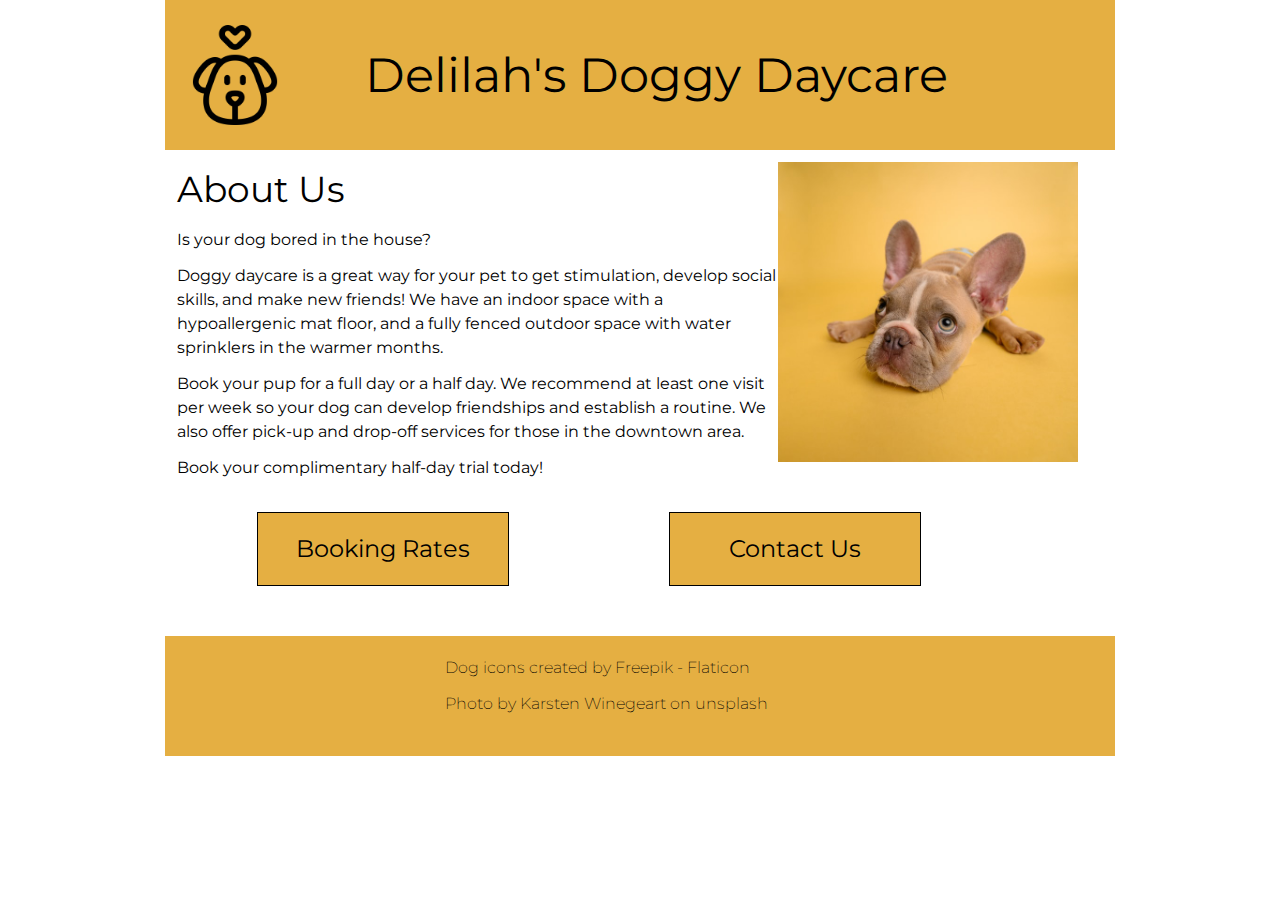
<file: index.html>
<!DOCTYPE html>
<html lang="en">

<head>
    <meta charset="UTF-8">
    <meta http-equiv="X-UA-Compatible" content="IE=edge">
    <meta name="viewport" content="width=device-width, initial-scale=1.0">
    <title>Delilah's Doggy Daycare - Home</title>
    <!-- style sheets -->
    <link rel="stylesheet" href="styles/reset.css">
    <link rel="stylesheet" href="styles/styles.css">
    <!-- fonts -->
    <link rel="preconnect" href="https://fonts.googleapis.com">
    <link rel="preconnect" href="https://fonts.gstatic.com" crossorigin>
    <link href="https://fonts.googleapis.com/css2?family=Montserrat:wght@200;400;600&display=swap" rel="stylesheet">
</head>

<body>
    <header class="header">
        <a href="index.html" class="flex">
            <img class="header-img" src="images/dog.png" alt="outline of a dog's face with heart above it">
            <h1>Delilah's Doggy Daycare</h1>
        </a>
    </header>
    <main class="index">
        <div class="flex">
            <section class="about-us">
                <h2>About Us</h2>
                <p>Is your dog bored in the house?</p>
                <p>Doggy daycare is a great way for your pet to get stimulation, develop social skills, and make new
                    friends! We have an indoor space with a hypoallergenic mat floor, and a fully fenced outdoor space
                    with water sprinklers in the warmer months.</p>
                <p>Book your pup for a full day or a half day. We recommend at least one visit per week so your dog can
                    develop friendships and establish a routine. We also offer pick-up and drop-off services for those
                    in the downtown area.</p>
                <p>Book your complimentary half-day trial today!</p>
            </section>
            <img class="section-img" src="images/dog-yellow-background.jpg" alt="french bulldog puppy with large ears looking sad on mustard yellow background">
        </div>
        <div class="flex">
            <a class="fake-button large-text" href="pages/booking.html">Booking Rates</a>
            <a class="fake-button large-text" href="pages/contact.html">Contact Us</a>
        </div>
    </main>
    <footer class="footer">
        <p>Dog icons created by <a href="https://www.flaticon.com/free-icons/dog" title="dog icons">Freepik -
                Flaticon</a></p>
        <p>Photo by <a href="https://unsplash.com/photos/NE0XGVKTmcA">Karsten Winegeart</a> on unsplash</p>
    </footer>
</body>

</html>
</file>
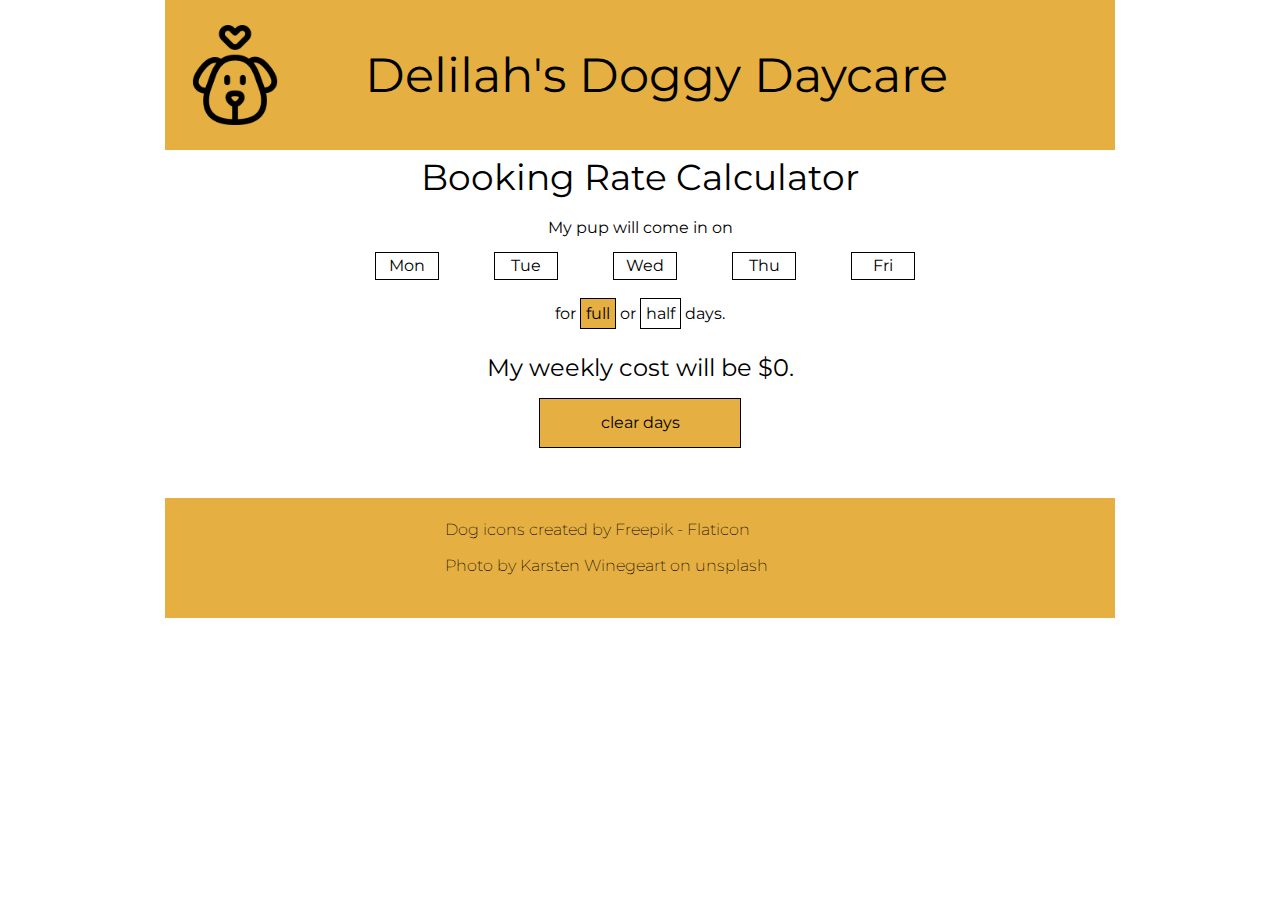
<file: pages/booking.html>
<!DOCTYPE html>
<html lang="en">

<head>
    <meta charset="UTF-8">
    <meta http-equiv="X-UA-Compatible" content="IE=edge">
    <meta name="viewport" content="width=device-width, initial-scale=1.0">
    <title>Delilah's Doggy Daycare - Booking Rates</title>
    <!-- style sheets -->
    <link rel="stylesheet" href="../styles/reset.css">
    <link rel="stylesheet" href="../styles/styles.css">
    <!-- fonts -->
    <link rel="preconnect" href="https://fonts.googleapis.com">
    <link rel="preconnect" href="https://fonts.gstatic.com" crossorigin>
    <link href="https://fonts.googleapis.com/css2?family=Montserrat:wght@200;400;600&display=swap" rel="stylesheet">
</head>

<body >
    <header class="header">
        <a href="../index.html" class="flex">
            <img class="header-img" src="../images/dog.png" alt="outline of a dog's face with heart above it">
            <h1>Delilah's Doggy Daycare</h1>
        </a>
    </header>
    <main class="booking-page content">
        <h2 class="h2book">Booking Rate Calculator</h2>
        <p class="ps">My pup will come in on</p>
        <ul class="flex day-selector" >
            <li class = "blue-hover weekday" id="monday"  >Mon</li>
            <li class = "blue-hover weekday" id="tuesday"  >Tue</li>
            <li class = "blue-hover weekday" id="wednesday"  >Wed</li>
            <li class = "blue-hover weekday" id="thursday"  >Thu</li>
            <li class = "blue-hover weekday" id="friday"  >Fri</li>
        </ul>
                   
        <p>for <span class="clicked small-button blue-hover full-button" id="full" onclick="fullDay()" >full</span> or <span  class="small-button half-button blue-hover" id="half" onclick="halfDay()">half</span> days.</p>
        <p class="top-margin large-text ps">My weekly cost will be $<span id="calculated-cost">0</span>.</p>
        <p class="fake-button blue-hover clear-day" id="clear-button"  onClick = "reloadPage()">clear days</p>
    </main>
    <footer class="footer">
        <p>Dog icons created by <a href="https://www.flaticon.com/free-icons/dog" title="dog
                    icons">Freepik -
                Flaticon</a></p>
        <p>Photo by <a href="https://unsplash.com/photos/NE0XGVKTmcA">Karsten
                Winegeart</a> on unsplash</p>
    </footer>
    <script src="../scripts/booking.js"></script>
</body>

</html>
</file>
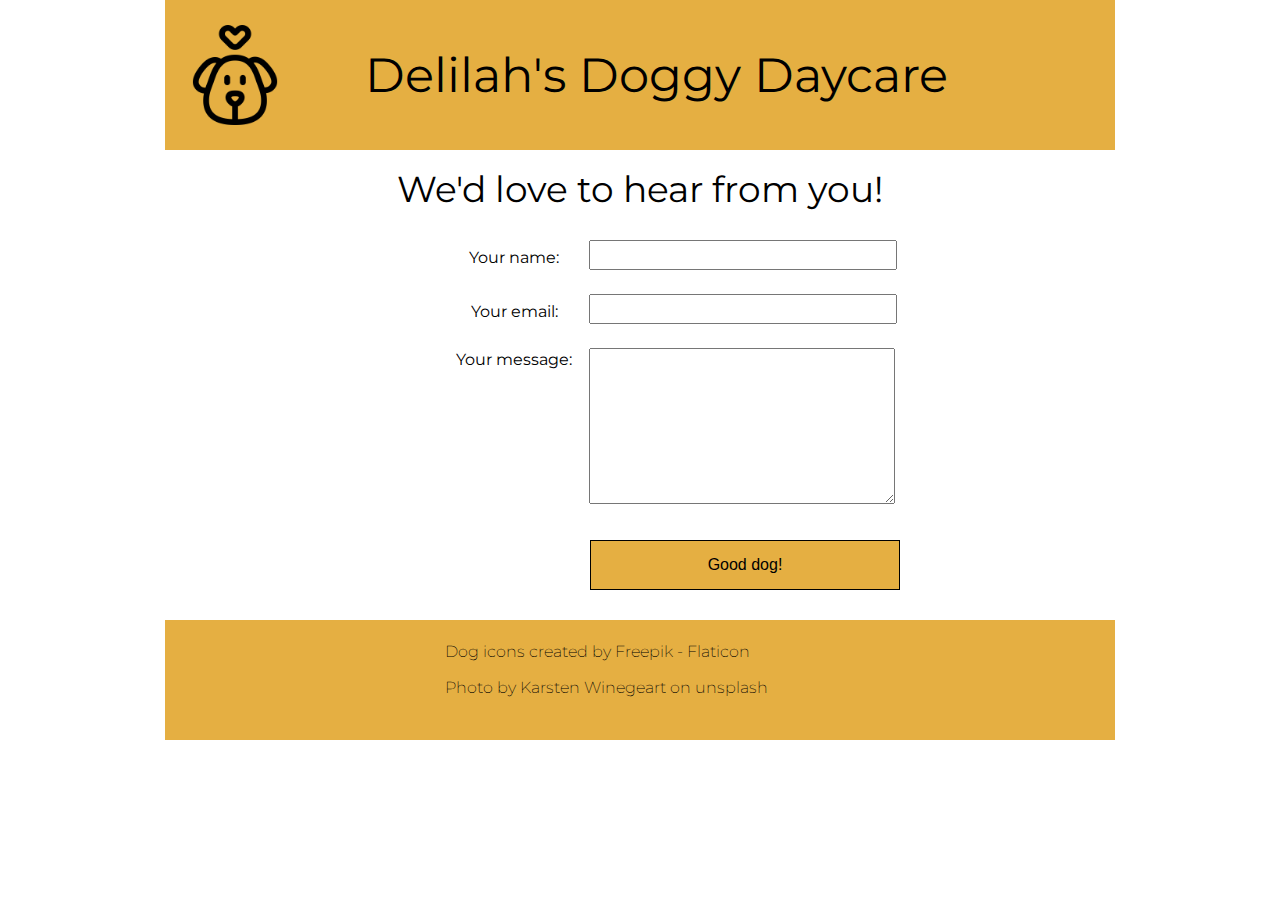
<file: pages/contact.html>
<!DOCTYPE html>
<html lang="en">

<head>
    <meta charset="UTF-8">
    <meta http-equiv="X-UA-Compatible" content="IE=edge">
    <meta name="viewport" content="width=device-width, initial-scale=1.0">
    <title>Delilah's Doggy Daycare - Contact Us</title>
    <!-- style sheets -->
    <link rel="stylesheet" href="../styles/reset.css">
    <link rel="stylesheet" href="../styles/styles.css">
    <!-- fonts -->
    <link rel="preconnect" href="https://fonts.googleapis.com">
    <link rel="preconnect" href="https://fonts.gstatic.com" crossorigin>
    <link href="https://fonts.googleapis.com/css2?family=Montserrat:wght@200;400;600&display=swap" rel="stylesheet">
</head>

<body>
    <header class="header">
        <a href="../index.html" class="flex">
            <img class="header-img" src="../images/dog.png" alt="outline of a dog's face with heart above it">
            <h1>Delilah's Doggy Daycare</h1>
        </a>
    </header>
    <main class="contact contact-page" id = "contact-page">
        <div id="endMessage" class="message">
            <p  ></p>
        </div>
        
        <h2>We'd love to hear from you!</h2>
        <form>
            <div class="flex-c">
                <label for="user-name">Your name:</label>
                <input type="text" id="user-name">
            </div>
            <div class="flex-c">
                <label for="user-email">Your email:</label>
                <input type="email" id = "user-email">
            </div>
            <div class="flex-c">
                <label class="special" for="user-message">Your message:<br><br><br><br><br><br><br></label>
                <textarea id="user-message"></textarea>
            </div>
            <button class = "fake-button blue-hover button" type="submit" id = "submit-button" onclick="change(), add()">Good dog!</button>
        </form>
    </main>
    <footer class="footer">
        <p>Dog icons created by <a href="https://www.flaticon.com/free-icons/dog" title="dog icons">Freepik -
                Flaticon</a></p>
        <p>Photo by <a href="https://unsplash.com/photos/NE0XGVKTmcA">Karsten Winegeart</a> on unsplash</p>
    </footer>
    <script src="../scripts/contact.js"></script>
</body>

</html>
</file>
<file: styles/styles.css>
/************* your name: Dung Ngok Kenneth Li

INSTRUCTIONS:
Comments starting with TO-DO have been included in this file to describe the needed styling: please translate these to the appropriate CSS declarations. 

Comments starting with TO-DO may be left in for reference or removed entirely: all other comments should be left as-is for ease of review.

You are discouraged from changing any provided CSS.

***** colour palette: *****
- mustard yellow (used for header, footer, and buttons): #E5AF42
- cornflower blue (used for hover states): #4278e5

*/
header, footer {
    background-color: #E5AF42;

}

a:hover {
    background-color: #4278e5;
}

/************* site defaults *************/
body {
    width: 950px;
    margin: 0 auto;
    font-family: 'Montserrat', sans-serif;
    line-height: 1.5;
}

/* TO DO: all elements with the .flex class applied are to be made into flex-box containers. */

.flex {
    display: flex;
    margin: auto;
    
    
}




/************* site-wide text styling *************/

/* TO DO:
    - first-level headings are size 48px, centered vertically and horizontally in the available space.
    - 2nd-level headings have a font size of 36px, and 12px of space below.
    - any element with the .large-text class has a font size of 24px.
    - any element with the .fake-button class will have a background colour of mustard yellow (see colour palette above), be center aligned, with a line-height of 3 and a solid black border that is 1px wide.
    - all anchors will have the underline removed and be black in colour. all anchors in the main and footer sections will be underlined in their hover-state.
    - the hover-state of .fake-button and .blue-hover elements will:
        - add an underline, 
        - set the background-colour to cornflower blue (see colour palette above),
        - change the text colour to white, and 
        - change the cursor to pointer.
*/
h1 {
    font-size: 48px;
    padding-left: 80px;
    vertical-align: middle;
  
}

h2 {
    font-size: 36px;
    margin-bottom: 12px;
    
    
}

.large-text {
    font-size: 24px;
}

.fake-button {
    background-color: #E5AF42;
    align-items: center;
    text-align: center;
    
    line-height: 3;
    border: solid black 1px;
}

a {
    text-decoration: none;
    color: black;
}

main a:hover {
    text-decoration: underline; 
}

footer a:hover {
    text-decoration: underline;
}

.fake-button a:hover, .blue-hover:hover, .hover {
    text-decoration: underline;
    background-color: #4278e5;
    color: white;
    cursor: pointer;
}



/************* header/footer styling *************/

/* TO DO:
    - the header and footer will be the same mustard-yellow as the buttons.
    - the header is 150px tall.
    - the header image is 100px wide and tall with 25px of space above, below, and on its left, and the top-level heading is centered in the remaining width.
    - there will be 25px of space between the header and main, and 50px of space between main and footer.
    - the footer will be 60px tall, have a font-weight of 200, and the text within will be centered vertically and horizontally.
*/
.header {
    line-height: 150PX;
    
}
    
    

.footer {
    margin-top: 50px;
    height: 80px;
    font-weight: 200;
    
    padding-left: 280px;
    padding-top: 20px;
    padding-bottom: 20px;
   
    
    background-color: #E5AF42;
    align-self: center;
}

.header-img {
    
    line-height: 25PX;
    width: 100px;
    align-items: center;
    align-self: center;
    margin-top: 25px;
    margin-bottom: 25px;
    padding-left: 20px;

}




/************* index page *************/

/* TO-DO: 
    - this is a 2-column layout: text on the left, and an image on the right. The image will be 300px wide, with 25px between it and the text column, which takes up the remaining space. The image will also have 50px of space below.
    - the h2 on this page will have a line-height equal to the font size.
    - each paragraph on this page will have 12px of space beneath it.
    - each fake-button on this page will be 250px wide with 150px of space between them.
    - the pair of fake-buttons will be centered on the page. HINT: can calculate the required margin to make them appear to be centered.
*/
.section-img {
    width: 300px;
    margin-right: 25px;
    margin-bottom: 50px;
    
}

.index {
    text-align: left;
    margin: 12px ;
}

.h2 {
    line-height: normal;
}

.fake-button {
    margin-right: 80px;
    margin-left: 80px;
    width: 250px;
    display:grid;
    row-gap: 150px;

}

p {
    margin-bottom: 12px;
}



/************* bookings page *************/

/* TO-DO:
    - the contents of the booking-page will be 600px wide, and all content centered within the available space.
    - text will have a size of 18px.
    - there will be 12px of space below the day-selectors, and 20px of space between each list item. List items are 60px wide.
    - List items & the small-button elements will have a solid black border that is 1px wide. Small-buttons will also have 5px of space between the border and the content.
    - items tagged with .top-margin will have 24 px of space above, and 12px of space below.
    - the "clear days" button will be 200px wide.
    - any element tagged with the .clicked class will turn mustard yellow. **This will be very important for your JavaScript.**
    - all items within the page will be centered within their available space.

*/
ul {
    position:relative;
    top: 50%;
    left: 0%;
    display:inline-block;
    
}


.top-margin {
    margin-top: 24px;
    margin-bottom: 12px;
}
.content {
    
    max-width: 600px;
    margin: auto;
    text-align: center;
      

}

.ps {
    
    text-align: center;
}

.h2book {
    justify-content: center;
    align-self: center;
}

.day-selector > li {
    
    margin-bottom: 22px;
    width: 60px;
    border: 1px solid black;
    text-align: center;
    margin-left: 35px;
    margin-right: 20px;
    display:inline-block;
    padding: 1px 1px;
    
    
    
    
    
}

.blue-hover {
    width: 60px;
    
}

.small-button {
    
    border: 1px solid black;
    padding: 5px;
    margin-top: 24px;
    margin-bottom: 12px;
    

}

.clear-day {
    width: 200px;
    margin: auto;
}

.active, ul li:hover {
    display: inline-block;
    background-color:#E5AF42;
    
}

.clicked {
    background-color:#E5AF42;
}



.small-button:hover,
.small-button:active {
    background-color: #E5AF42;

}

ul li a {
    position: relative;
    display: block;
    padding: 5px 10px;
    font-weight: bold;


}








/************* contact page *************/
/* TO DO:
    - the main section of the .contact page will be 420px tall, and centered.
    - the contents will be 2 columns: the labels column is 150px wide and right-aligned, and the input column is 300px wide. There will be 24px of space between the columns, and the pair of columns will be centered on the page.
    - the textarea element will be 150px tall.
    - all form input, textarea, and and button elements will have the same font as the rest of the page, a line-height of 24px, a font-size of 16px, and the same border as other buttons on the site. There will be 24px of space below each of these elements.
    - the edges of the button will line up exactly with the text-area element. HINT: time for some math!
*/

.contact-page {
    max-height: 420px;
    font-size: 16px;
    margin: auto;
    text-align: center;
}



label {
    margin-left: 250px;
    column-width: 150px;
    align-self: flex-end;
    display:inline-block;
    
    
    
}

.user-message {
    width: 300px;
    column-gap: 20px;
    font-size: 16px;
}

textarea {
    height: 150px;
    font-size: 16px;
    line-height: 24px;
    width:300px;
    
    
}

.button {
    
    font-size: 16px;
    line-height: 24px;
    margin-left: 425px;
    text-align: center;
    width: 310px;
    height: 50px;
}
input {
    font-size: 16px;
    line-height: 24px;
    width: 300px;

}

.flex-c {
    display: flex;
    flex-wrap: wrap;
    text-align: center;
    margin: 24px;

}

.message {
    font-size: 24px;
    display:grid;
    max-height: 2000px;
    max-width: 1200px;
    background-color: white;
    text-align: center;
    
    
}
</file>
